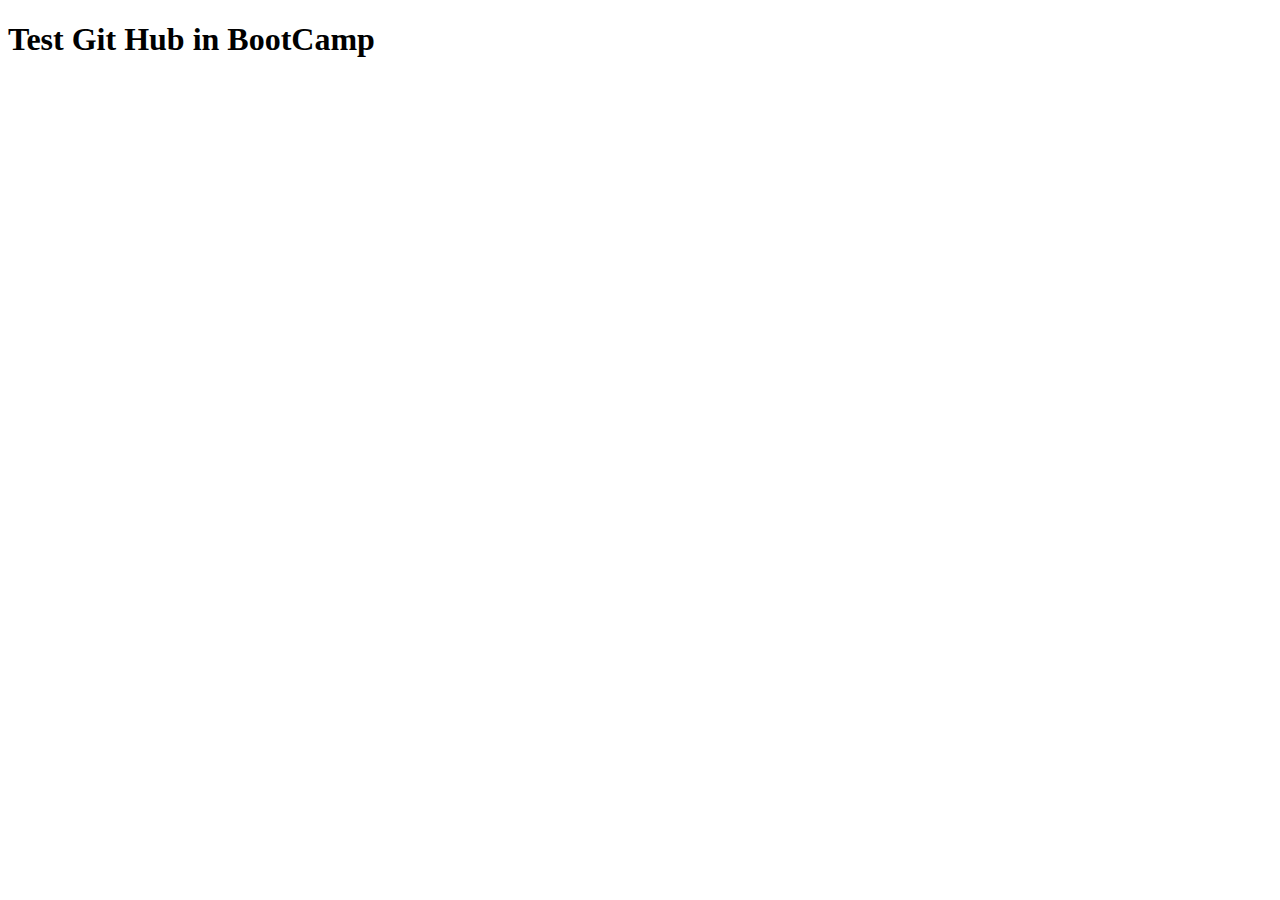
<file: index.html>
<!DOCTYPE html>
<html lang="en">
<head>
    <meta charset="UTF-8">
    <meta http-equiv="X-UA-Compatible" content="IE=edge">
    <meta name="viewport" content="width=device-width, initial-scale=1.0">
    <title>Git</title>
</head>
<body>
    <h1>Test Git Hub in BootCamp</h1>
</body>
</html>
</file>
